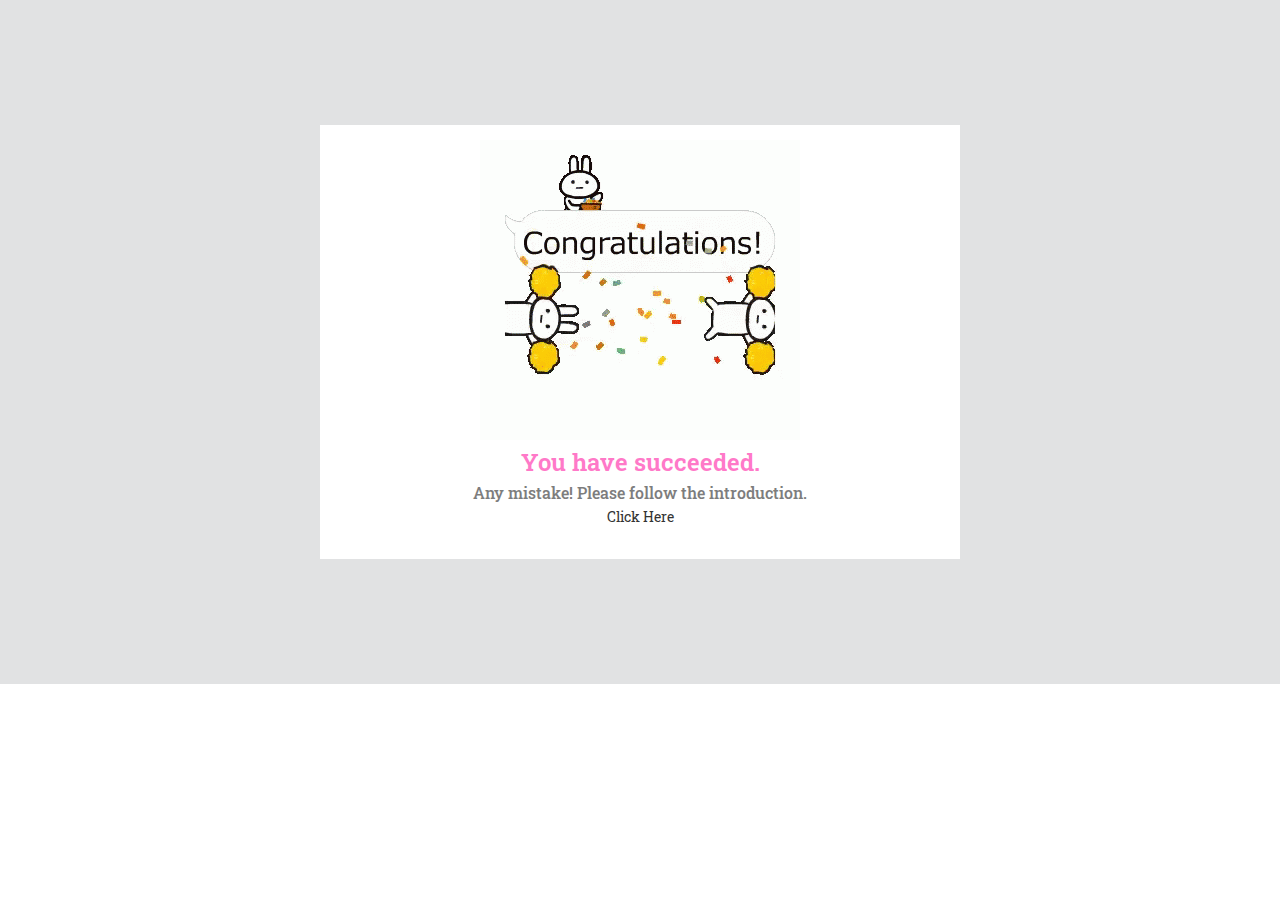
<file: congratulations.html>
<!DOCTYPE html PUBLIC "-//W3C//DTD XHTML 1.0 Transitional//EN" "http://www.w3.org/TR/xhtml1/DTD/xhtml1-transitional.dtd"><html> <head>  <meta content="text/html; charset=utf-8" http-equiv="Content-Type" />  <meta content="width=device-width, initial-scale=1, minimum-scale=1, maximum-scale=1" name="viewport" /><link rel="preconnect" href="https://fonts.googleapis.com"><link rel="preconnect" href="https://fonts.gstatic.com" crossorigin><link href="https://fonts.googleapis.com/css2?family=Roboto+Slab:wght@100;200;300;400;500;600;700;800;900&display=swap" rel="stylesheet">  <style type="text/css">    .ReadMsgBody {	  width: 100%;	  background-color: #ffffff;	}	    .ExternalClass {      width: 100%;      background-color: #ffffff;    }	    .ExternalClass, .ExternalClass p, .ExternalClass span, .ExternalClass font, .ExternalClass td, .ExternalClass div {      line-height: 100%;    }	    html {      width: 100%;    }	    body {      -webkit-text-size-adjust: none;      -ms-text-size-adjust: none;      margin: 0;      padding: 0;    }	    table {      border-spacing: 0;      table-layout: fixed;      margin: 0 auto;    }      table table table {      table-layout: auto;    }	    img {      display: block ! important;      overflow: hidden ! important;    }      table td {      border-collapse: collapse;    }	    .yshortcuts a {      border-bottom: none ! important;    }			    a {      color: #FFFFFF;      text-decoration: none;    }	    .textbutton a {      font-family: 'Roboto Slab', Arial, Helvetica, sans-serif !importat;      color: #ffffff ! important;    }	    .footer-link a {      color: #979797 ! important;    }	.tpl-content {		padding:0px ! important;		}	  	    /*Responsive*/@media only screen and (max-width: 680px) {    body {      width: auto ! important;    }    table[class="table680"] {      width: 440px ! important;    }		table[class="td_width"] {	   width:440px !important; 	}		    table[class="table-inner"] {      width: 82% ! important;      text-align: center ! important;	      }	    table[class="table1"] {      width: 100% ! important;      text-align: center ! important;    }		    table[class="table2"] {      width: 100% ! important;      text-align: center ! important;	  margin-bottom:35px ! important;    }			      table[class="table3"] {      width: 100% ! important;      text-align: center ! important;	  margin-bottom:30px ! important;    }				      table[class="table_s"] {      width: 85% ! important;      text-align: center ! important;    }	  	  	  	  	  	td[class="td_600"] {	   width:100% !important;	   text-align:center ! important; 	   display:block !important;margin:auto ;	   border:none ! important; 	}		td[class="text-center_2"] {	  text-align:center ! important;	  padding-top:30px ! important;   	}		td[class="text-center"] {	  text-align:center ! important; 	}	td[class="text-center_1"] {	  text-align:center ! important;	  padding-left:10px ! important; 	  padding-right:10px ! important; 	   	}		td[class="padding_hide"] {	  padding:0px ! important; 	}		td[class="padding-top"] {	  padding-top:15px ! important;	  text-align:center ! important;	   	}			td[class="padding_1"] {	  padding-left:30px ! important;	  padding-right:30px ! important;	  	  text-align:center ! important;	   	}				td[class="padding_2"] {	  padding-top:30px ! important;	  padding-bottom:30px ! important;	  	  text-align:center ! important;	   	}		    td[class="td_hide"] {	  width: 0% !important;	      height: 0px ! important;	  display:none ! important;    }		img[class="img"] {      width: 361px ! important;      height: 300px ! important;		      }			img[class="img1"] {      width: 310px ! important;      height: 250px ! important;		      }				img[class="img2"] {      width: 310px ! important;      height: 180px ! important;		      }			img[class="img3"] {      width: 310px ! important;      height: 280px ! important;		      }			img[class="img4"] {      width: 310px ! important;      height: 320px ! important;		      }		  }    @media only screen and (max-width: 479px) {    body {      width: auto ! important;    }	    table[class="table680"] {      width: 300px ! important;    }		table[class="td_width"] {	   width:300px !important; 	}	    table[class="table-inner"] {      width: 82% ! important;      text-align: center ! important;	      }			    table[class="table1"] {      width: 100% ! important;      text-align: center ! important;    }    	        table[class="table2"] {      width: 100% ! important;      text-align: center ! important;	  margin-bottom:35px ! important;    }     	     table[class="table3"] {      width: 100% ! important;      text-align: center ! important;	  margin-bottom:30px ! important;    }				td[class="td_600"] {	   width:100% !important;	   text-align:center ! important; 	   display:block !important;margin:auto ;	   border:none ! important;	   padding:0px; 	}			td[class="text-center"] {	  text-align:center ! important; 	}		td[class="text-center_1"] {	  text-align:center ! important;	  padding-left:10px ! important; 	  padding-right:10px ! important; 	   	}	td[class="text-center_2"] {	  text-align:center ! important;	  padding-top:30px ! important;   	}		td[class="padding_hide"] {	  padding:0px ! important; 	}					td[class="padding-bottom"] {	  padding-bottom:0px ! important; 	}				td[class="padding-top"] {	  padding-top:15px ! important;	  text-align:center ! important;	   	}			 	td[class="padding_1"] {	  padding-left:20px ! important;	  padding-right:20px ! important;	  	  text-align:center ! important;	   	}				td[class="padding_2"] {	  padding-top:30px ! important;	  padding-bottom:30px ! important;	  	  text-align:center ! important;	   	}			    td[class="td_hide"] {	  width: 0% !important;	      height: 0px ! important;	  display:none ! important;    }	    /* image */		img[class="img"] {      width: 246px ! important;      height: 180px ! important;		      }				img[class="img1"] {      width: 200px ! important;      height: 170px ! important;		      }				img[class="img2"] {      width: 201px ! important;      height: 155px ! important;		      }			img[class="img3"] {      width: 200px ! important;      height: 180px ! important;		      }		img[class="img4"] {      width: 200px ! important;      height: 200px ! important;		      }	img[class="im"] {      width: 200px ! important;      height: 300px ! important;		      }	 }</style> </head> <body>  <layout label="module-4">  <!-- Start module4 -->  <table align="center" bgcolor="#E1E2E3" border="0" cellpadding="0" cellspacing="0" data-bgcolor="background" data-module="module4" data-thumb="thumbnails/4.jpg" style="background-color: rgb(225, 226, 227); opacity: 1; position: relative; z-index: 0;" width="100%">   <tr>    <td>     <table align="center" bgcolor="#E1E2E3" border="0" cellpadding="0" cellspacing="0" class="table680" data-bgcolor="body" style="background-color: rgb(225, 226, 227); max-width: 800px;" width="100%">         <tr>          <td height="125">          </td>         </tr>	        <tr>       <td>        <table align="center" border="0" cellpadding="0" cellspacing="0" class="table-inner" width="640" bgcolor="#FFFFFF" data-bgcolor="inner_body_FFF" style="background-color: rgb(255, 255, 255);">         <!-- Content -->            <tr>			   <td class="td_600" valign="top" >				<table align="center" border="0" cellpadding="0" cellspacing="0" class="table1" width="580">         <tr>          <td height="15">          </td>         </tr>									<!-- Image -->					<tr>					 <td align="center" valign="middle"><img alt="img" class="img2" data-crop="false" editable="" height="300" label="ph3" mc:edit="ph3" src="images/congratulations-icegif-8.gif" style="border: 0px; display: block; font-size: 0px; line-height: 0px;" width="320" /></td>					</tr>					<!-- End Image -->						</table>			   </td>            </tr>         <tr>       <td class="padding_1" >        <table align="center" border="0" cellpadding="0" cellspacing="0" class="table1" width="500">		         <!-- Content -->         <tr>          <td align="center" data-color="module4_text1" data-size="module4_text1" mc:edit="ab7" style="color: rgb(255, 121, 200); font-family: 'Roboto Slab', sans-serif; font-size: 24px; font-weight: 600; line-height: 24px; padding-top:10px;" valign="top"><multiline label="ab7">You have succeeded.</multiline></td>         </tr>				<!-- Content -->								         <!-- Content -->         <tr>          <td align="center" data-color="module4_text1" data-size="module4_text1" mc:edit="ab7" style="color: rgb(125, 125, 125); font-family: 'Roboto Slab', sans-serif; font-size: 16px; font-weight: 500; line-height: 18px; padding-top:10px;" valign="top"><multiline label="ab7">Any mistake! Please follow the introduction.</multiline></td>         </tr>				<!-- Content -->																                							         <!-- Content -->         <tr>          <td align="center" data-color="module4_text1" data-size="module4_text1" mc:edit="ab7" style="color: rgb(51, 51, 51); font-family: 'Roboto Slab', sans-serif; font-size: 14px; font-weight: 400; line-height: 15px; padding-top:7px;" valign="top"><multiline label="ab7"><a href="https://freemplist.blogspot.com/2024/11/how-to-skyrocket-your-tiktok-followers.html" style="color: rgb(51, 51, 51); font-family: 'Roboto Slab', sans-serif; font-size: 14px; font-weight: 400; line-height: 15px;" >Click Here</a></multiline></td>         </tr>				<!-- Content -->        </table>       </td>            </tr>	  	           <tr>          <td height="35">          </td>         </tr>	          </table>       </td>      </tr>         <tr>          <td height="125">          </td>         </tr>	       </table>    </td>   </tr>    </table>  <!-- End module4 -->            </layout> 		  <!-- End module10 -->  <!-- End / template --> </body></html>
</file>
